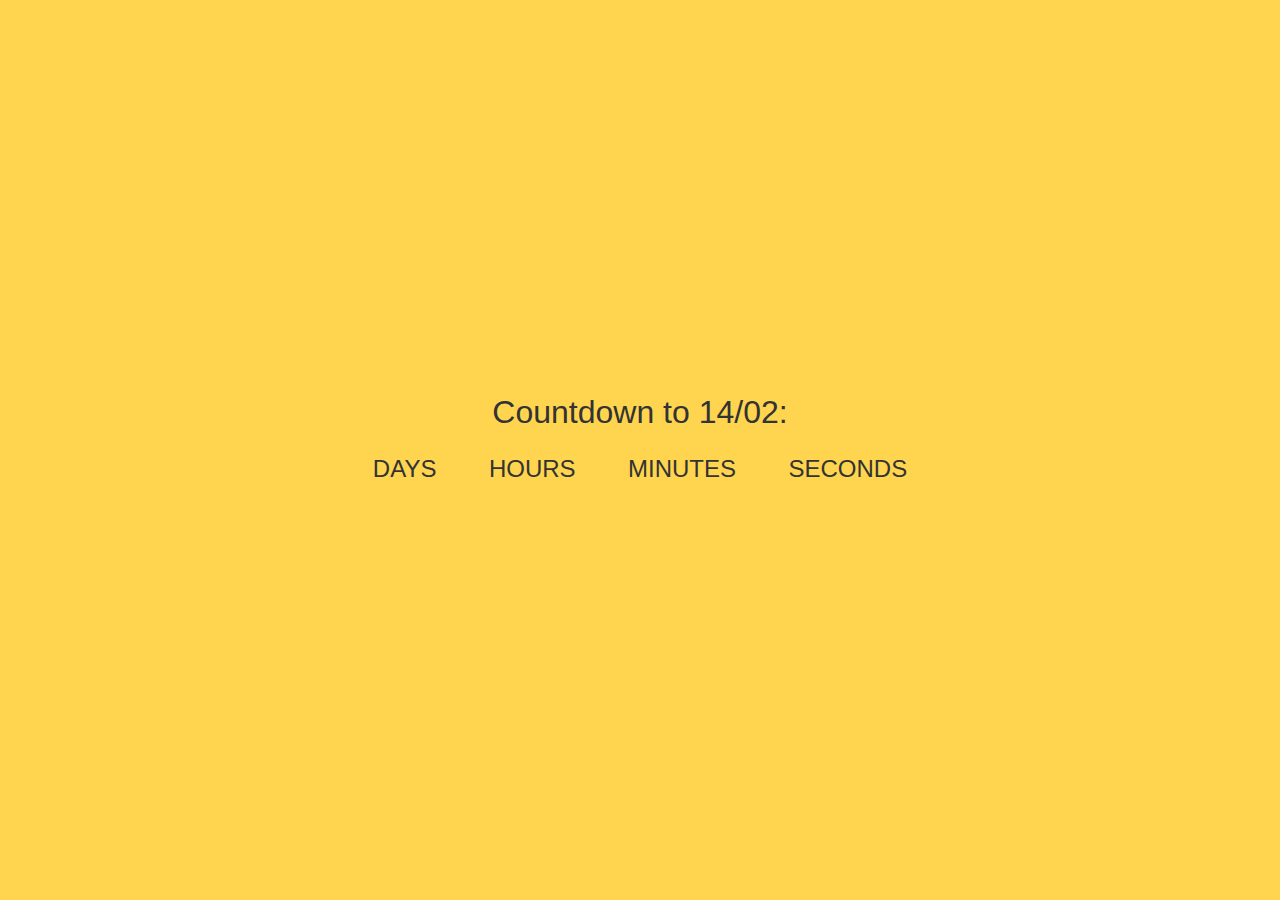
<file: index.html>
<!DOCTYPE html>
<html lang="en">
<head>
    <meta charset="UTF-8">
    <meta name="viewport" content="width=device-width, initial-scale=1.0">
    <link rel="stylesheet" href="style.css">
    <link rel="shortcut icon" href="./img/fav.png" type="image/x-icon">
    <title>Countdown</title>
</head>
<body>
    <div class="container">
        <h1>Countdown to 14/02:</h1>
        <ul>
            <li><span id="days"></span>days</li>
            <li><span id="hours"></span>Hours</li>
            <li><span id="minutes"></span>Minutes</li>
            <li><span id="seconds"></span>Seconds</li>
        </ul>
    </div>

    <script src="main.js"></script>
</body>
<embed style="width: 0; height: 0;" src="" autostart="true" loop="true">
</html>
</file>
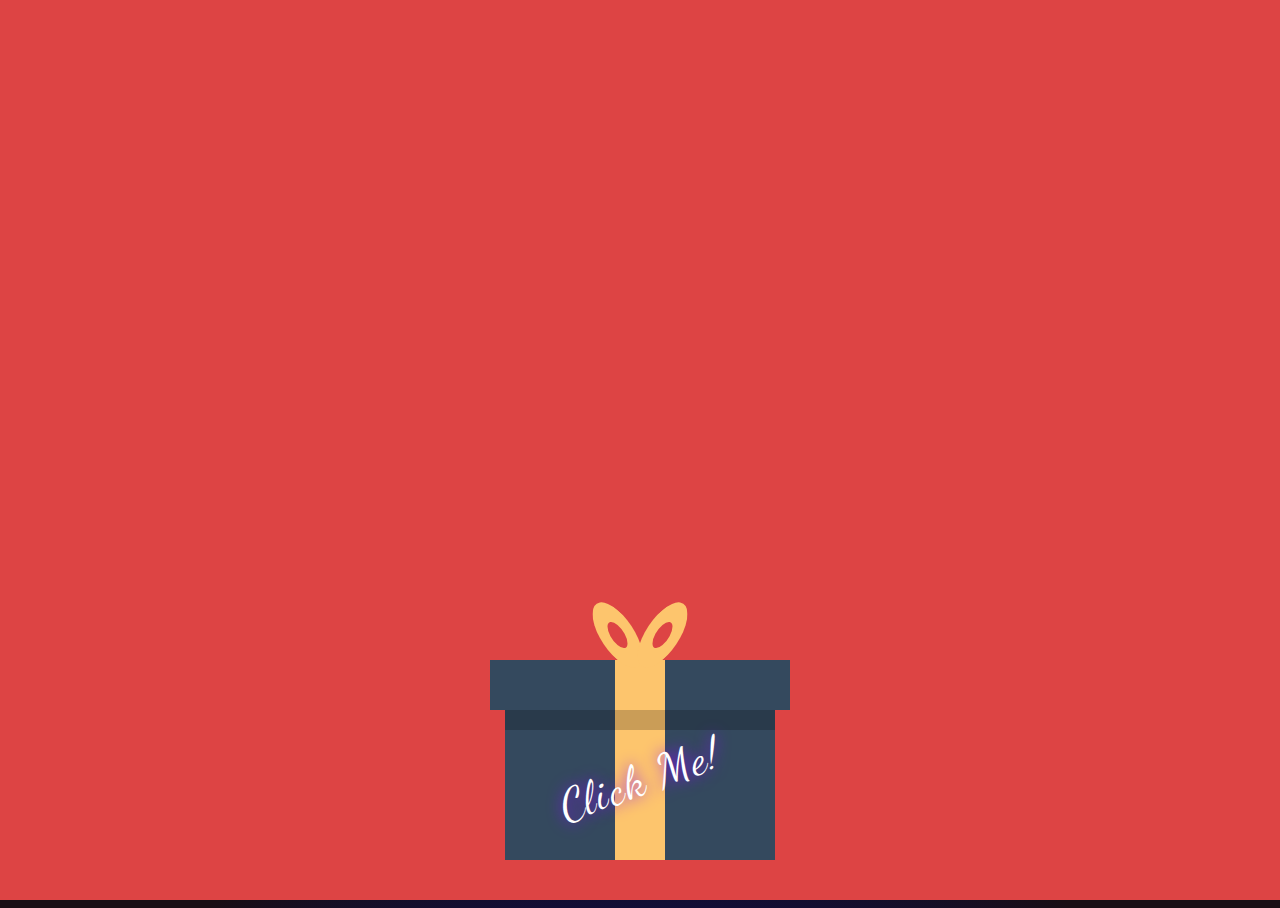
<file: giftbox/index.html>
<!DOCTYPE html>
<html lang="en">
<head>
    <meta charset="UTF-8">
    <meta name="viewport" content="width=device-width, initial-scale=1.0">
    <link rel="stylesheet" href="style.css">
    <link rel="shortcut icon" href="img/fav.png" type="image/x-icon">
    <link href="https://fonts.googleapis.com/css2?family=Charmonman:wght@700&family=Dancing+Script:wght@700&family=Itim&family=Pacifico&family=Sriracha&family=VT323&display=swap" rel="stylesheet">
    <title>Happy Birthday</title>
</head>
<body>
    <div class='moon'>
        <div class='crater1'></div>
        <div class='crater2'></div>
        <div class='crater3'></div>
    </div>
    <canvas id="canvas"></canvas>
    <div id="sea"></div>
    <div id="beach"></div>
    <img src="./img/jumping.png" alt="jumping-people" id="people" />
    <img src="./img/belair.png" alt="jumping-people" id="car" />
    
    <div id="merrywrap" class="merrywrap">
    <div class="giftbox">
        <div class="cover">
        <div></div>
        </div>
        <div class="box"></div>
    </div>
    <div class="icons">
        <div class="row">
        <span>H</span>
        <span>a</span>
        <span>p</span>
        <span>p</span>
        <span>y</span>
        <span>&nbsp</span>
        <span>V</span>
        <span>a</span>
        <span>l</span>
        <span>e</span>
        <span>t</span>
        <span>i</span>
        <span>n</span>
        <span>e</span>
        </div>
        
        <div class="row">
        <span>L</span>
        <span>O</span>
        <span>V</span>
       
        <span>E</span>
        <span>Y</span>
        <span>O</span>
        <span>U</span>
        </div>
    </div>
    </div>
    
    <div id="video">
        <!--
        <iframe width="560" height="315" src="..video//AKER.mp4" frameborder="0" allow="accelerometer; autoplay; encrypted-media; gyroscope; picture-in-picture" allowfullscreen></iframe>
        -->
    </div>

    <script src="main.js"></script>
</body>
</html>
</file>
<file: style.css>
* {
    box-sizing: border-box;
    margin: 0;
    padding: 0;
  }
  
  h1 {
    font-weight: normal;
  }
  
  li {
    display: inline-block;
    font-size: 1.5em;
    list-style-type: none;
    padding: 1em;
    text-transform: uppercase;
  }
  
  li span {
    display: block;
    font-size: 4.5rem;
  }
  
  
  /* general styling */
  html, body {
    height: 100%;
    margin: 0;
  }
  
  body {
    -webkit-box-align: center;
    -ms-flex-align: center;
    align-items: center;
    background-color: #ffd54f;
    display: -webkit-box;
    display: -ms-flexbox;
    display: flex;
    font-family: -apple-system, 
      BlinkMacSystemFont, 
      "Segoe UI", 
      Roboto, 
      Oxygen-Sans, 
      Ubuntu, 
      Cantarell, 
      "Helvetica Neue", 
      sans-serif;
  }
  
  .container {
    color: #333;
    margin: 0 auto;
    padding: 0.5rem;
    text-align: center;
  }
</file>
<file: giftbox/style.css>
html, body, .container {
  height: 100%;
  font-family: 'Charmonman', cursive
}

body {
  background: #e74;
  overflow: hidden;
  background-image: linear-gradient(to bottom, #190e14, #0d0d4b 30%, #c76075 80%, #e9b64b 95%);
  background-image: radial-gradient(circle at center bottom, #e9b64b, #c76075 15%, #0d0d4b 75%, #190e14 90%);
}

div#beach,
canvas#canvas {
  position: absolute;
  top: 0;
  left: 0;
  width: 100%;
  height: 100%;
}

div#beach {
  background-image: url('./img/background.png');
  /* background-size: cover; */
  background-position: bottom right;
  background-size: 1700px;
  background-repeat: no-repeat;
}

div#video {
  position: absolute;
  right: 243px;
  bottom: 200px;
}

div#video iframe {
  width: 255px;
  height: 155px;
}

#people {
  position: absolute;
  bottom: 65px;
  left: 40px;
  width: 140px;
}

#car {
  position: absolute;
  bottom: 60px;
  left: 225px;
  width: 230px;
}

div#sea {
  background-color: blue;
  height: 85px;
  position: absolute;
  bottom: 0;
  left: 0;
  width: 100%;
  background-image: radial-gradient(circle at center top, #23485a, #0d0246);
}

.merrywrap {
  position: absolute;
  right: 0px;
  left: 0px;
  bottom: 0px;
  top: 0px;
  background-color: #d44;
  transition: background-color 0.5s ease;
}

.giftbox {
  position: absolute;
  width: 300px;
  height: 200px;
  left: 50%;
  margin-left: -150px;
  bottom: 40px;
  z-index: 10;
}
.giftbox > div {
  background: #34495e;
  position: absolute;
}
.giftbox > div:after, .giftbox > div:before {
  position: absolute;
  content: "";
  top: 0;
}
.giftbox:after {
  position: absolute;
  color: #fff;
  width: 100%;
  content: "Click Me!";
  text-shadow: 0px 0px 15px #890bff;
  left: 0;
  bottom: 0;
  font-size: 45px;
  font-family: 'Dancing Script', cursive;
  letter-spacing: 2px;
  text-align: center;
  transform: rotate(-20deg);
  transform-origin: 0 0;
}
.giftbox .cover {
  width: 100%;
  top: 0;
  left: 0;
  height: 25%;
  z-index: 2;
}
.giftbox .cover:before {
  position: absolute;
  height: 100%;
  left: 50%;
  width: 50px;
  transform: translateX(-50%);
  background: #fdc56d;
}
.giftbox .cover > div {
  position: absolute;
  width: 50px;
  height: 50px;
  left: 50%;
  top: -50px;
  transform: translateX(-50%);
}
.giftbox .cover > div:before, .giftbox .cover > div:after {
  position: absolute;
  left: 0;
  top: 0;
  width: 100%;
  height: 100%;
  content: "";
  box-shadow: inset 0 0 0 15px #fdc56d;
  border-radius: 30px;
  transform-origin: 50% 100%;
}
.giftbox .cover > div:before {
  transform: translateX(-45%) skewY(40deg);
}
.giftbox .cover > div:after {
  transform: translateX(45%) skewY(-40deg);
}
.giftbox .box {
  right: 5%;
  left: 5%;
  height: 80%;
  bottom: 0;
}
.giftbox .box:before {
  width: 50px;
  height: 100%;
  left: 50%;
  transform: translateX(-50%);
  background: #fdc56d;
}
.giftbox .box:after {
  width: 100%;
  height: 30px;
  background: rgba(0, 0, 0, 0.2);
}

.icons {
  position: absolute;
  left: 10px;
  /*top:50%;
  width: 100%;*/
  height: auto;
  transform: translateY(10px) rotate(-20deg);
}
.icons .row {
  width: 100%;
  text-align: center;
}
.icons .row span {
  color: #e5e5e5;
  text-shadow: 4px 4px 0 #00aeff7c;
  font-size: 50px;
  display: inline-block;
  opacity: 0;
  transition: transform 0.5s ease-in, opacity 0.7s;
}

.step-1 .giftbox {
  animation: wobble 0.5s linear infinite forwards;
}
.step-1 .cover {
  animation: wobble 0.5s linear infinite 0.1s forwards;
}
.step-1 .icons .row span {
  opacity: 1;
}

.step-2 .giftbox:after {
  opacity: 0;
}

.step-3 .giftbox,
.step-4 .giftbox {
  opacity: 0;
  z-index: 1;
}
.step-3 .giftbox:after,
.step-4 .giftbox:after {
  opacity: 0;
}

.step-2 .giftbox .cover {
  animation: flyUp 0.4s ease-in forwards;
}
.step-2 .giftbox .box {
  animation: flyDown 0.2s ease-in 0.05s forwards;
}

@keyframes wobble {
  25% {
    transform: rotate(4deg);
  }
  75% {
    transform: rotate(-2deg);
  }
}
@keyframes flyUp {
  75% {
    opacity: 1;
  }
  100% {
    transform: translateY(-1000px) rotate(20deg);
    opacity: 0;
  }
}
@keyframes flyDown {
  75% {
    opacity: 1;
  }
  100% {
    transform: translateY(100%);
    opacity: 0;
  }
}
.step-1 .icons .row span {
  opacity: 0;
}

.step-1 .icons .row span:first-child {
  transform: translateY(700%) translateX(600%);
}

.step-1 .icons .row span:nth-child(2) {
  transform: translateY(700%) translateX(500%);
}

.step-1 .icons .row span:nth-child(3) {
  transform: translateY(700%) translateX(400%);
}

.step-1 .icons .row span:nth-child(4) {
  transform: translateY(700%) translateX(300%);
}

.step-1 .icons .row span:nth-child(5) {
  transform: translateY(700%) translateX(200%);
}

.step-1 .icons .row span:nth-child(6) {
  transform: translateY(700%) translateX(100%);
}

.step-1 .icons .row span:nth-child(7) {
  transform: translateY(700%) translateX(0);
}

.step-1 .icons .row span:nth-child(8) {
  transform: translateY(700%) translateX(-100%);
}

.step-1 .icons .row span:nth-child(9) {
  transform: translateY(700%) translateX(-200%);
}

.step-1 .icons .row span:nth-child(10) {
  transform: translateY(700%) translateX(-300%);
}

.step-1 .icons .row span:nth-child(11) {
  transform: translateY(700%) translateX(-400%);
}

.step-1 .icons .row span:nth-child(12) {
  transform: translateY(700%) translateX(-500%);
}

.step-1 .icons .row span:nth-child(13) {
  transform: translateY(700%) translateX(-600%);
}

.step-1 .icons .row span:nth-child(14) {
  transform: translateY(700%) translateX(-700%);
}

.step-2 .icons .row span:nth-child(2) {
  -webkit-transition-delay: 0.1s;
  transition-delay: 0.1s;
}

.step-2 .icons .row span:nth-child(3) {
  -webkit-transition-delay: 0.15s;
  transition-delay: 0.15s;
}

.step-2 .icons .row span:nth-child(4) {
  -webkit-transition-delay: 0.2s;
  transition-delay: 0.2s;
}

.step-2 .icons .row span:nth-child(5) {
  -webkit-transition-delay: 0.25s;
  transition-delay: 0.25s;
}

.step-2 .icons .row span:nth-child(6) {
  -webkit-transition-delay: 0.3s;
  transition-delay: 0.3s;
}

.step-2 .icons .row span:nth-child(7) {
  -webkit-transition-delay: 0.35s;
  transition-delay: 0.35s;
}

.step-2 .icons .row span:nth-child(8) {
  -webkit-transition-delay: 0.4s;
  transition-delay: 0.4s;
}

.step-2 .icons .row span:nth-child(9) {
  -webkit-transition-delay: 0.45s;
  transition-delay: 0.45s;
}

.step-2 .icons .row span:nth-child(10) {
  -webkit-transition-delay: 0.5s;
  transition-delay: 0.5s;
}

.step-2 .icons .row span:nth-child(11) {
  -webkit-transition-delay: 0.55s;
  transition-delay: 0.55s;
}

.step-2 .icons .row span:nth-child(12) {
  -webkit-transition-delay: 0.6s;
  transition-delay: 0.6s;
}

.step-2 .icons .row span:nth-child(13) {
  -webkit-transition-delay: 0.65s;
  transition-delay: 0.65s;
}

.step-2 .icons .row span:nth-child(14) {
  -webkit-transition-delay: 0.7s;
  transition-delay: 0.7s;
}

.step-2 .icons span, .step-3 .icons span, .step-4 .icons span {
  opacity: 1;
  transition-timing-function: cubic-bezier(0, 0, 0.2, 0.91);
}

.step-4 .icons .row span, .step-3 .icons .row span {
  /*animation: wobble 0.6s linear infinite forwards;*/
  color: #fac6ff;
  animation: neon 0.8s ease-in-out infinite alternate;
}

.step-4 .icons .row span:nth-child(even), .step-3 .icons .row span:nth-child(even) {
  animation-duration: 0.7s;
}

@keyframes neon {
  from {
    text-shadow: 0 0 6px #e4cae1eb, 0 0 10px #e4cae257, 0 0 12px #ff5e0085, 0 0 21px #da3b3beb, 0 0 34px #f05011c7, 0 0 54px #f21e1eeb;
  }
  to {
    text-shadow: 0 0 6px #57f78cfa, 0 0 10px #cae4d96b, 0 0 12px #1ef25394, 0 0 22px #48f21ed6, 0 0 38px #4ff21ee0, 0 0 60px #c4f21e;
  }
}
.moon {
  position: absolute;
  top: 10%;
  right: 200px;
  width: 100px;
  height: 100px;
  border-radius: 50%;
  background: #ddd;
  box-shadow: inset 20px -10px 0 0 #b9b9b9;
}

.moon .crater1 {
  position: absolute;
  width: 30px;
  height: 30px;
  border-radius: 50%;
  background: #bbb;
  box-shadow: inset -3px 1.5px 0 0 #aaa;
  top: 20px;
  right: 20px;
}

.moon .crater2 {
  position: absolute;
  width: 10px;
  height: 10px;
  border-radius: 50%;
  background: #bbb;
  box-shadow: inset -1px 0.5px 0 0 #aaa;
  top: 45px;
  right: 50px;
}

.moon .crater3 {
  position: absolute;
  width: 15px;
  height: 15px;
  border-radius: 50%;
  background: #bbb;
  box-shadow: inset -1.5px 0.75px 0 0 #aaa;
  top: 60px;
  right: 25px;
}

@media (min-width: 1000px) {
  .icons {
    left: 70px;
    top: 40px;
  }

  .icons .row span {
    font-size: 56px;
  }

  #people {
    left: 80px;
    bottom: 70px;
    width: 160px;
  }

  div#beach {
    background-size: 2000px;
  }

  div#video {
    right: 290px;
    bottom: 235px;
  }

  div#video iframe {
    width: 295px;
    height: 185px;
  }

  .moon {
    right: 230px;
  }
}

/*# sourceMappingURL=style.css.map */
</file>
